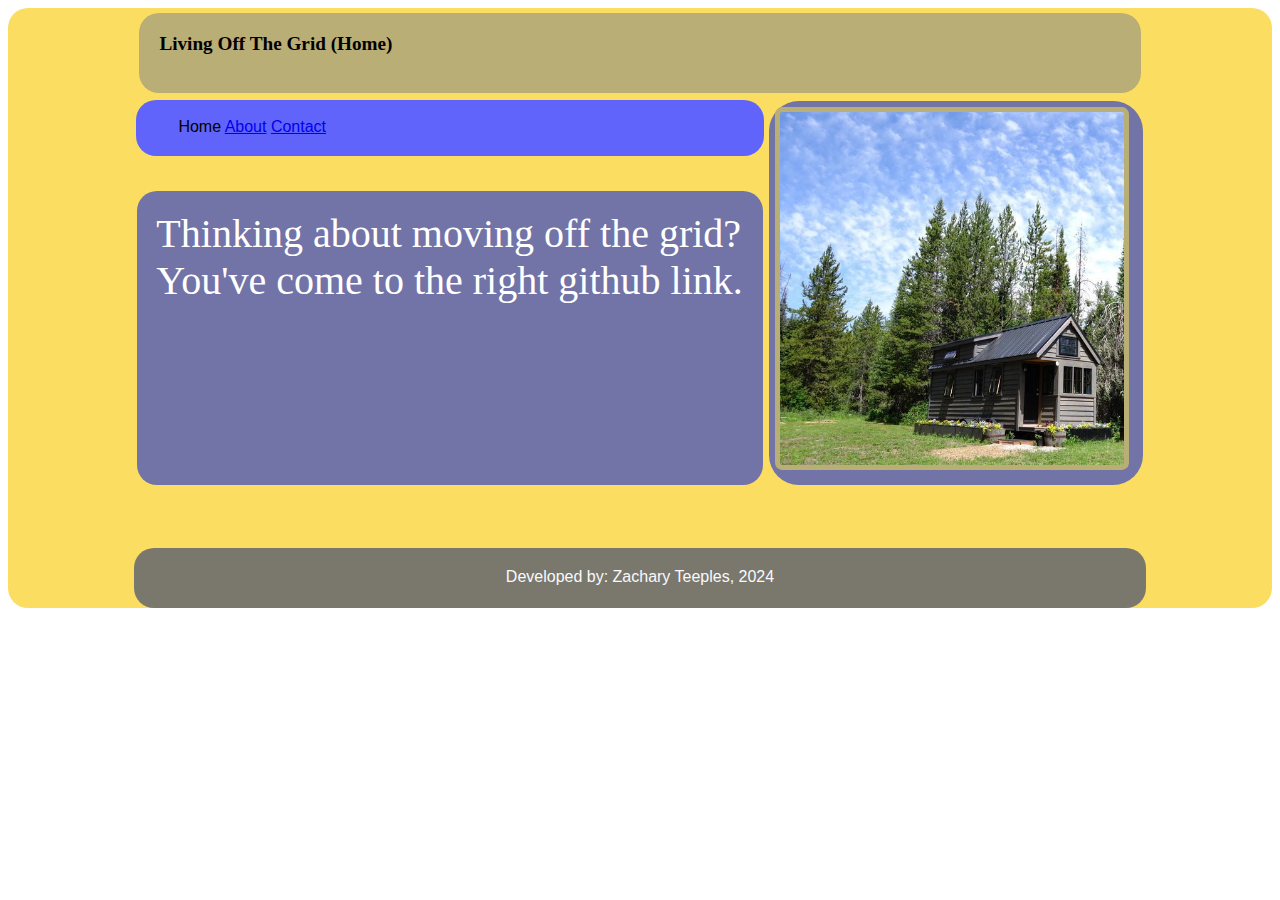
<file: index.html>
<!DOCTYPE html>
<html lang="en">
<head>
    <meta charset="UTF-8">
    <meta name="viewport" content="width=device-width, initial-scale=1.0">
    <title>FriendlyGrid</title>
    <link rel = "stylesheet" href="index.css"></head>
<style>
.pic{
    background-image: url("./images/pic.jpg");
    height: 95%;
    width: 95%;
    border: 5px solid #BAAE77;
    border-radius: 2%;
    background-size: cover;
}
article {
    font-size: 40px;
    color: white;
    padding: 3%;
}
</style>
<body>
    <div class = "wrapper">
        <header>Living Off The Grid (Home)</header>
        <article>Thinking about moving off the grid? You've come to the right github link.</article>
        <aside>
            <div class="pic"></div></aside>
        <nav>
            <ul>
                Home
                <a href="about.html">About</a>
                <a href="contact.html">Contact</a>
            </ul>
        </nav>
        <footer>Developed by: Zachary Teeples, 2024</footer>
    </div>
    
</body>
</html>
</file>
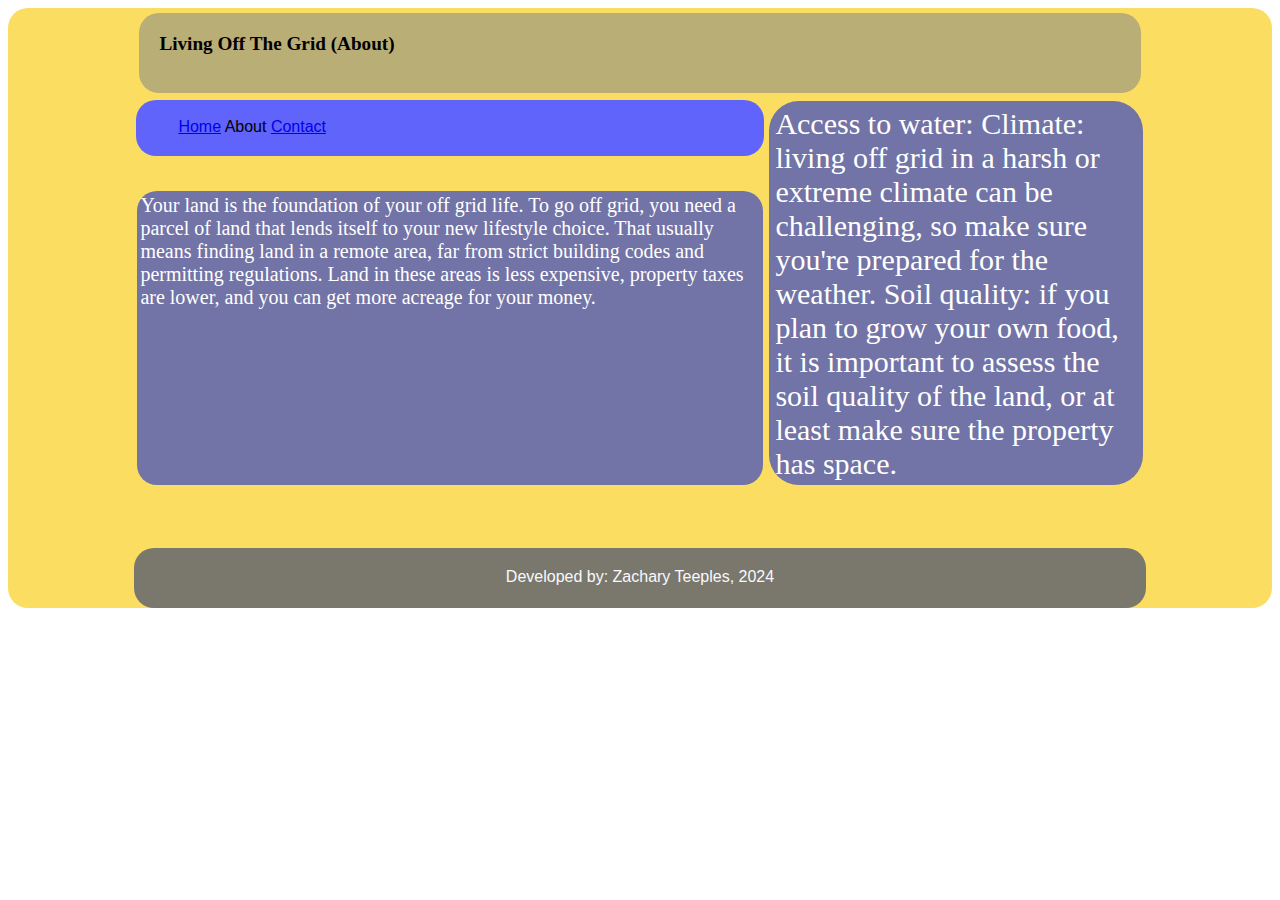
<file: about.html>
<!DOCTYPE html>
<html lang="en">
<head>
    <meta charset="UTF-8">
    <meta name="viewport" content="width=device-width, initial-scale=1.0">
    <title>FriendlyGrid</title>
    <link rel = "stylesheet" href="index.css"></head>
<body>
    <div class = "wrapper">
        <header>Living Off The Grid (About)</header>
        <article>Your land is the foundation of your off grid life. To go off grid, you need a parcel of land that lends itself to your new lifestyle choice. That usually means finding land in a remote area, far from strict building codes and permitting regulations. Land in these areas is less expensive, property taxes are lower, and you can get more acreage for your money.</article>
        <aside>
            Access to water: Climate: living off grid in a harsh or extreme climate can be challenging, so make sure you're prepared for the weather. Soil quality: if you plan to grow your own food, it is important to assess the soil quality of the land, or at least make sure the property has space.</aside>
        <nav>
            <ul>
                <a href="index.html">Home</a>
                About
                <a href="contact.html">Contact</a>
            </ul>
        </nav>
        <footer>Developed by: Zachary Teeples, 2024</footer>
    </div>
    
</body>
</html>
</file>
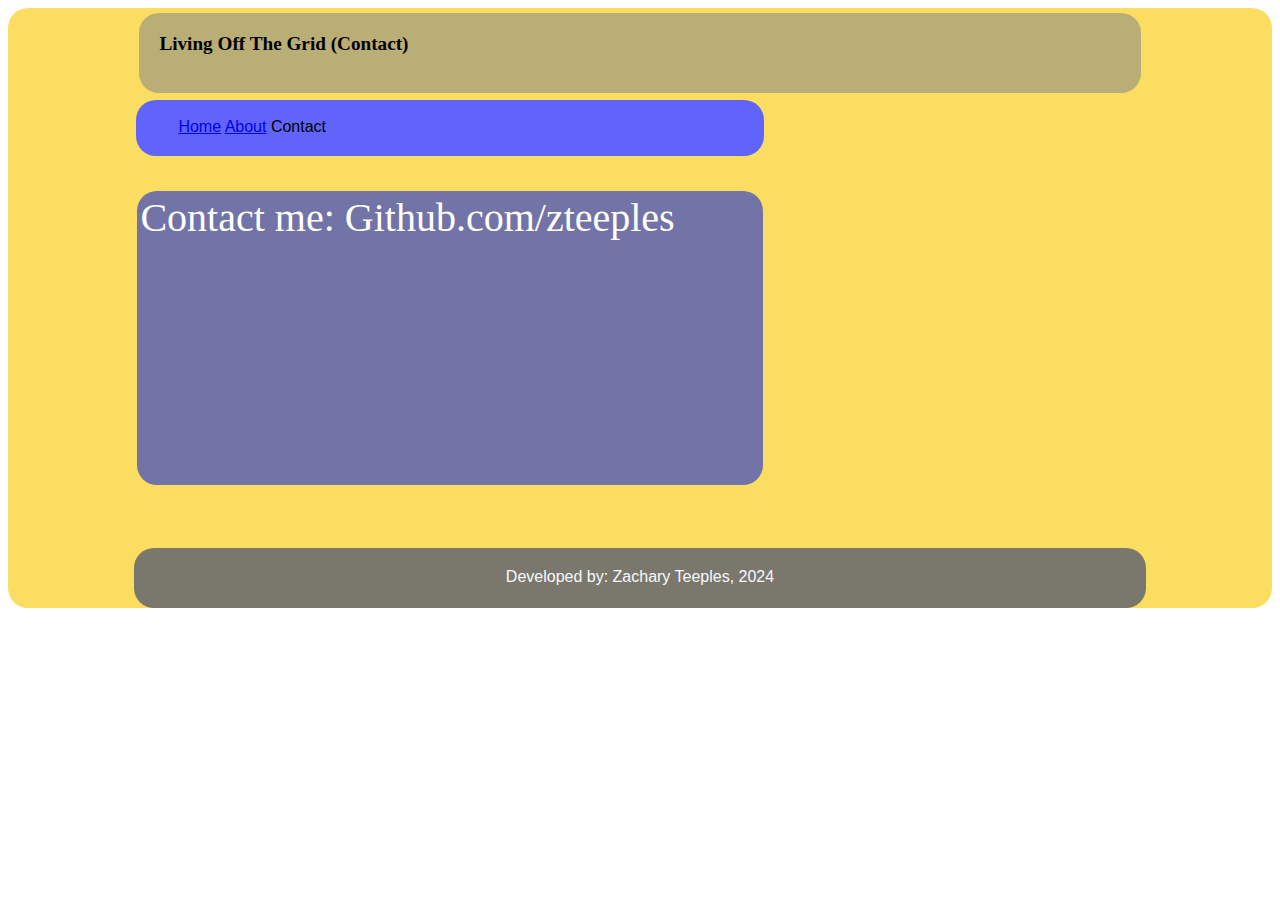
<file: contact.html>
<!DOCTYPE html>
<html lang="en">
<head>
    <meta charset="UTF-8">
    <meta name="viewport" content="width=device-width, initial-scale=1.0">
    <title>FriendlyGrid</title>
    <link rel = "stylesheet" href="index.css"></head>
<style>
article {
    font-size: 40px;
}
</style>
<body>
    <div class = "wrapper">
        <header>Living Off The Grid (Contact)</header>
        <article>Contact me: Github.com/zteeples</article>
        <nav>
            <ul>
                <a href="index.html">Home</a>
                <a href="about.html">About</a>
                Contact
            </ul>
        </nav>
        <footer>Developed by: Zachary Teeples, 2024</footer>
    </div>
    
</body>
</html>
</file>
<file: index.css>
.wrapper {
    display: grid;
    height: 100%;
    width: 100%;
    grid-template-columns: repeat(10, 1fr);
    grid-template-rows: repeat(20, 30px);
    background-color: #FADD61;
    border-radius: 20px;

}
header {
    grid-column: 2/10;
    grid-row: 1/4;
    background-color: #BAAE77;
    font-size: larger;
    font-weight: bolder;
    font-family: papyrus;
    padding: 20px;
    margin: 5px;
    border-radius: 20px;

}
nav {
    grid-column: 2/7;
    grid-row: 4/6;
    background-color: #6164FA;
    font-family: 'Franklin Gothic Medium', 'Arial Narrow', Arial, sans-serif;
    padding: 2px;
    margin: 2px;
    border-radius: 20px;

}
article {
    grid-column: 2/7;
    grid-row: 7/17;
    background-color: #7273A6;
    font-family: papyrus;
    padding: 3px;
    margin: 3px;
    border-radius: 20px;
    font-size: 20px;
    color: white;

}
aside{
    grid-column: 7/10;
    grid-row: 4/17;
    background-color: #7273A6;
    font-family: papyrus;
    padding: 6px;
    margin: 3px;
    color: white;
    border-radius: 30px;
    font-size: 30px;
}
footer {
    text-align: center;
    background-color: #7A786D;
    grid-column: 2/10;
    grid-row: 19/21;
    font-family: 'Franklin Gothic Medium', 'Arial Narrow', Arial, sans-serif;
    padding: 20px;
    border-radius: 20px;
    color: ghostwhite;


}

@media screen and (max-width: 800px) {
    .wrapper {
        display: grid;
        grid-template-columns: repeat(10, 1fr);
        grid-template-rows: repeat(30, 30px);
        background-color: #FADD61;
    }
    header {
        grid-column: 2/10;
        grid-row: 1/4;
        background-color: #BAAE77;
        font-size: larger;
        font-weight: bolder;
        font-family: papyrus;
        padding: 20px;
        margin: 5px;
    }
    nav {
        grid-column: 2/7;
        grid-row: 4/6;
        background-color: #6164FA;
        font-family: 'Franklin Gothic Medium', 'Arial Narrow', Arial, sans-serif;
        padding: 3px;
        margin: 2px;
    }
    footer {
        text-align: center;
        background-color: #7A786D;
        grid-column: 2/10;
        color: ghostwhite;
        grid-row: 18/18;
        font-family: 'Franklin Gothic Medium', 'Arial Narrow', Arial, sans-serif;
        padding: 20px;
    }
    article {
        grid-column: 3/7;
        grid-row: 6/17;
        background-color: #7273A6;
        font-family: papyrus;
        color: white;
    }
    aside{
        grid-column: 7/10;
        grid-row: 4/17;
        background-color: #7273A6;
        font-family: papyrus;
        color: white;
    }
}
</file>
